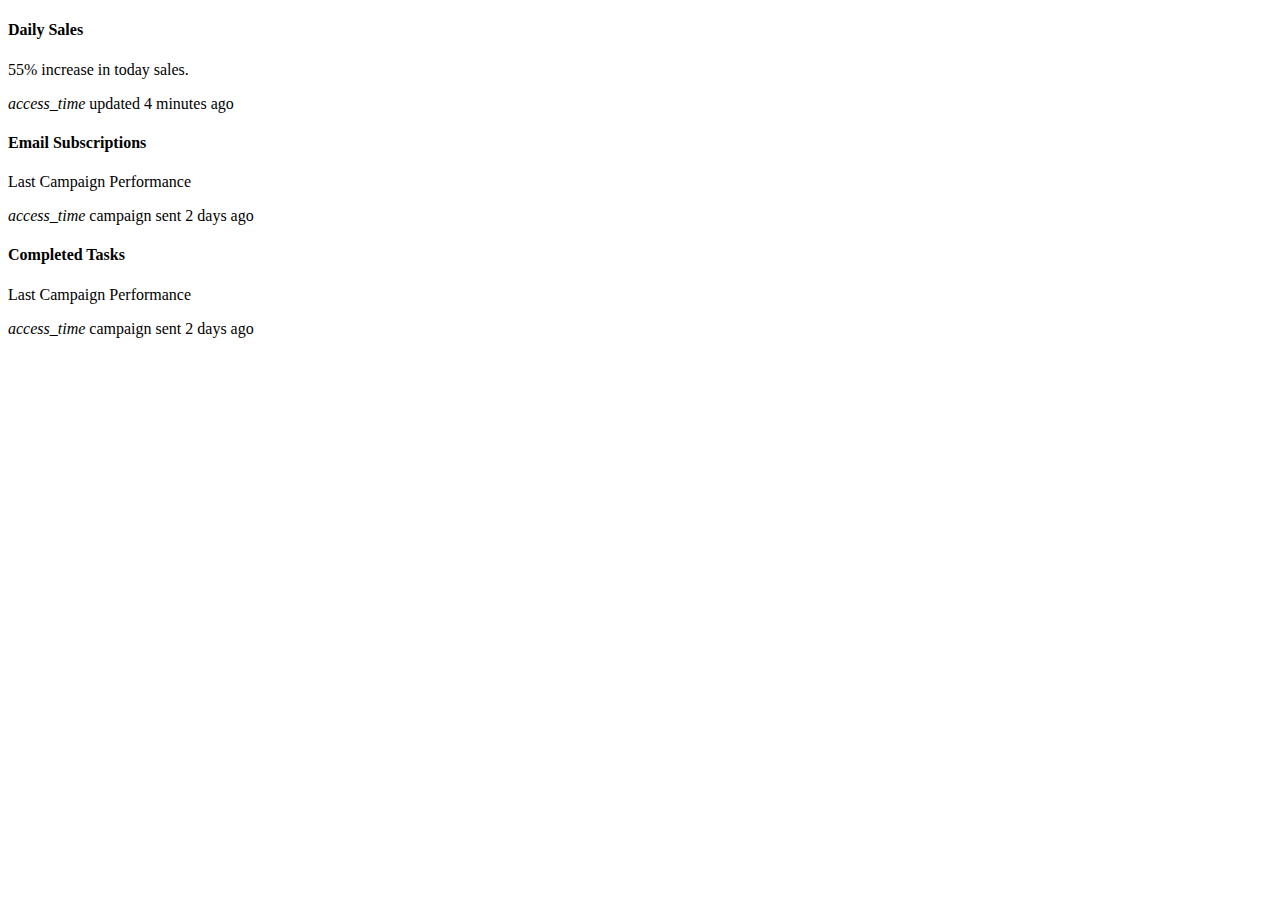
<file: src/main/resources/templates/index.html>
<!DOCTYPE HTML>
<html xmlns:th="http://www.thymeleaf.org">


<th:block th:include="fragments/header"></th:block>


<div class="content">
    <div class="container-fluid">

        <div class="row">
            <div class="col-md-4">
                <div class="card card-chart">
                    <div class="card-header card-header-success">
                        <div class="ct-chart" id="dailySalesChart"></div>
                    </div>
                    <div class="card-body">
                        <h4 class="card-title">Daily Sales</h4>
                        <p class="card-category">
                            <span class="text-success"><i class="fa fa-long-arrow-up"></i> 55% </span> increase in today sales.</p>
                    </div>
                    <div class="card-footer">
                        <div class="stats">
                            <i class="material-icons">access_time</i> updated 4 minutes ago
                        </div>
                    </div>
                </div>
            </div>
            <div class="col-md-4">
                <div class="card card-chart">
                    <div class="card-header card-header-warning">
                        <div class="ct-chart" id="websiteViewsChart"></div>
                    </div>
                    <div class="card-body">
                        <h4 class="card-title">Email Subscriptions</h4>
                        <p class="card-category">Last Campaign Performance</p>
                    </div>
                    <div class="card-footer">
                        <div class="stats">
                            <i class="material-icons">access_time</i> campaign sent 2 days ago
                        </div>
                    </div>
                </div>
            </div>
            <div class="col-md-4">
                <div class="card card-chart">
                    <div class="card-header card-header-danger">
                        <div class="ct-chart" id="completedTasksChart"></div>
                    </div>
                    <div class="card-body">
                        <h4 class="card-title">Completed Tasks</h4>
                        <p class="card-category">Last Campaign Performance</p>
                    </div>
                    <div class="card-footer">
                        <div class="stats">
                            <i class="material-icons">access_time</i> campaign sent 2 days ago
                        </div>
                    </div>
                </div>
            </div>
        </div>

    </div>
</div>


<div th:replace="fragments/footer ::footer"></div>
</file>
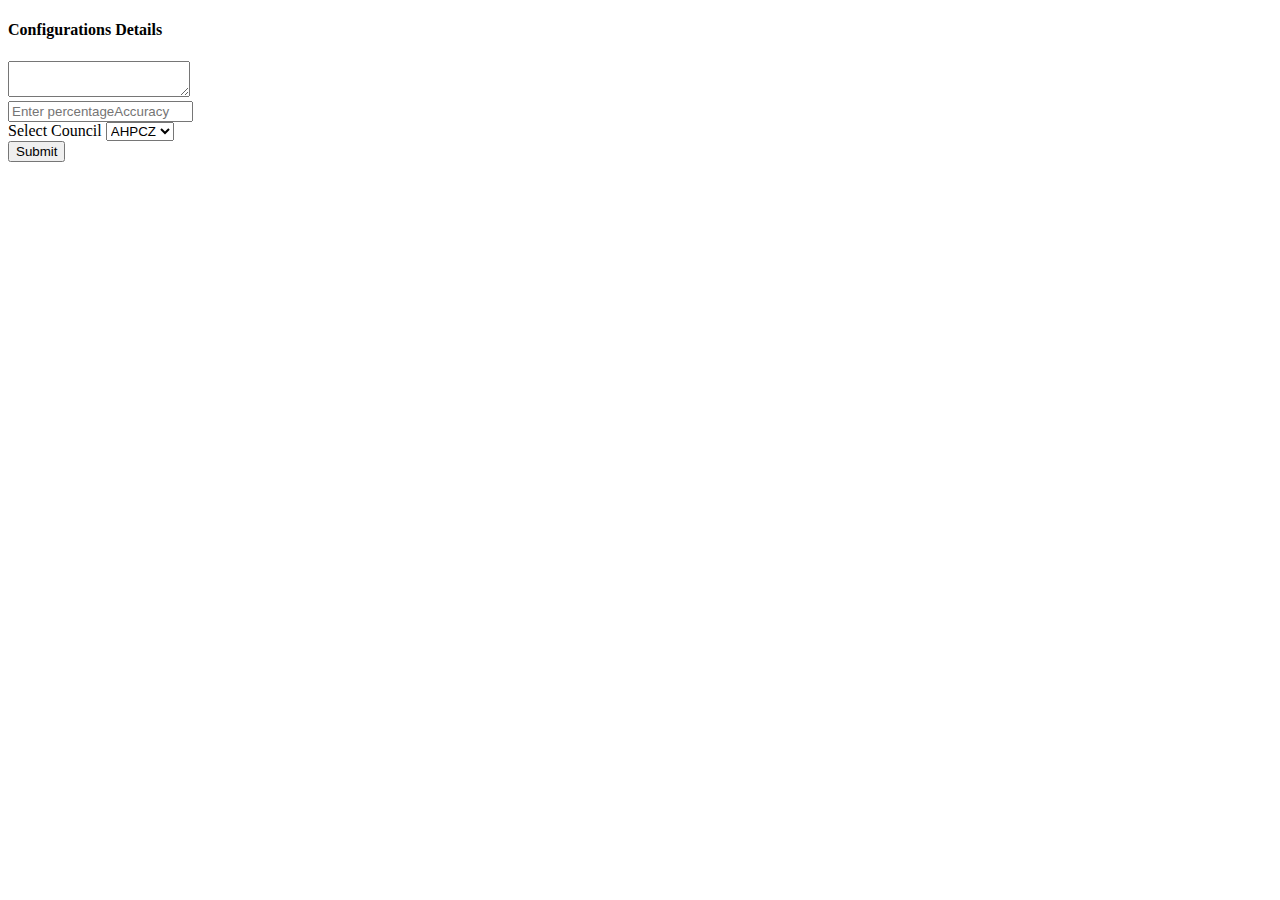
<file: src/main/resources/templates/config/add.html>
<!DOCTYPE HTML>
<html xmlns:th="http://www.thymeleaf.org" xmlns="http://www.w3.org/1999/html">


<th:block th:include="fragments/header"></th:block>

<div class="content">
    <div class="container-fluid">
        <div class="row">
            <div class="col-md-12">
                <div class="card">
                    <div class="card-header card-header-primary">
                        <h4 class="card-title ">Configurations Details</h4>
                    </div>


                <div class="col-md-2"></div>
                <div style="alignment: center" class="col-md-8">

                    <form  autocomplete="off"  th:object="${generalParameter}" method="post" th:action="@{/config/save}"
                           role="form">
                        <input type="hidden" th:field="*{id}"/>
                        <div class="form-group">
                            <textarea class="form-control"type="text" id="disclamer" name="disclamer" th:field="*{disclamer}" aria-describedby="emailHelp" placeholder="Enter disclamer notes"/>
                            </textarea>
                        </div>
                        <div class="form-group">
                            <input class="form-control" type="percentageAccuracy" id="percentageAccuracy" name="percentageAccuracy" th:field="*{percentageAccuracy}" aria-describedby="emailHelp" placeholder="Enter percentageAccuracy">
                        </div>

                        <div class="form-group">
                            <label>Select Council </label>
                            <select class="form-control" th:field="*{council}">
                                <option th:value="ahpcz">AHPCZ</option>
                                <option th:value="ncz">NCZ</option>
                                <option th:value="ehpcz">EPCZ</option>
                                <option th:value="pcz">HPCZ</option>
                            </select>
                        </div>
                        <input type="submit" class="btn btn-primary btn-block" value="Submit"/>
                    </form>
                </div>
                <div class="col-md-2"></div>

            </div>
            </div>
        </div>

    </div>
</div>


<div th:replace="fragments/footer ::footer"></div>
</file>
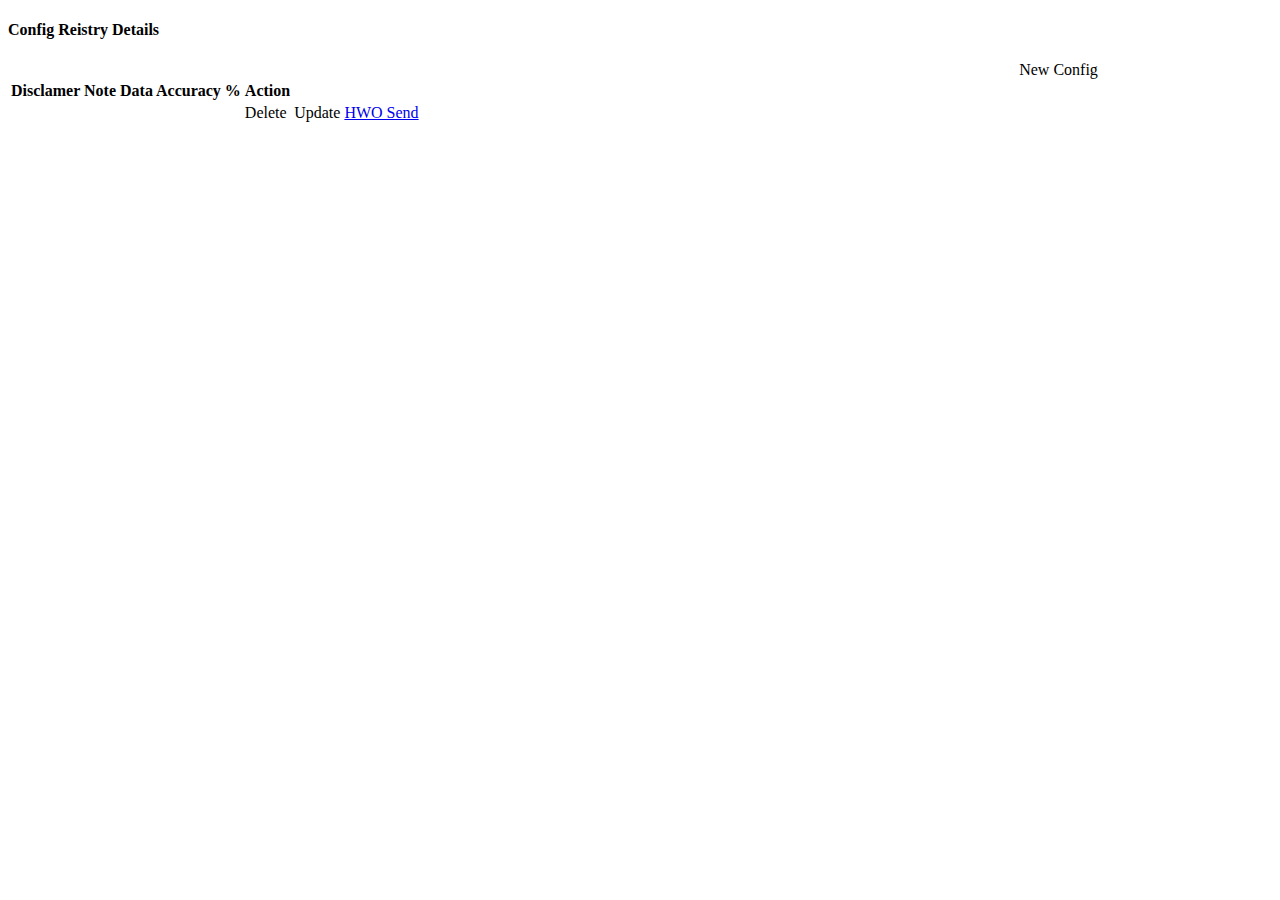
<file: src/main/resources/templates/config/list.html>
<!DOCTYPE HTML>
<html xmlns:th="http://www.thymeleaf.org">


<th:block th:include="fragments/header"></th:block>

<div class="content">
    <div class="container-fluid">
        <div class="row">
            <div class="col-md-12">
                <div></div>


                <div class="card">
                    <div class="card-header card-header-primary">
                        <h4 class="card-title ">Config Reistry Details</h4>

                    </div>

                    <div style="padding-left: 80%">
                        <a th:href="@{'/config/add/'}">
                            <i class="fa fa-fw fa-user"></i>New Config</a>


                    </div>
                    <div class="card-body">
                        <div class="table-responsive">
                            <table class="table">
                                <thead class=" text-primary">
                                <th>Disclamer Note</th>
                                <th>Data Accuracy %</th>
                                <th>Action</th>
                                </thead>
                                <tbody>


                                <tr>
                                    <div id="success"></div>

                                    <td id="disclamer" th:value="${generalParameter.disclamer}" th:text="${generalParameter.disclamer}"></td>
                                    <td id="percentageAccuracy" th:value="${generalParameter.percentageAccuracy}"th:text="${generalParameter.percentageAccuracy}"></td>
                                    <td><a th:href="@{'/config/delete/'+ ${generalParameter.id}}"
                                           class="btn btn-danger custom-width">Delete</a>
                                    </td>

                                    <td><a th:href="@{'/config/update/'+ ${generalParameter.id}}"
                                           class="btn btn-info custom-width">Update</a>
                                    </td>


                                    <td class='text-center'><a href='#' th:id="${generalParameter.id}"    class="aprove"><span
                                            class='glyphicon glyphicon-user' aria-hidden='true'>HWO Send</span></a>

                                    </td>
                                </tr>
                                <input type="hidden" id="shortName" th:value="${generalParameter.council}">

                                </tbody>
                            </table>
                        </div>
                    </div>
                </div>
            </div>

        </div>
    </div>
</div>

<script type="text/javascript">
    $(function () {
        $(".aprove").click(function () {

            var element = $(this);
            var appid = element.attr("id");
            var id = appid;
            var disclamer=document.getElementById("disclamer").innerHTML;
            var percentageAccuracy=document.getElementById("percentageAccuracy").innerHTML;
            var shortName=$("#shortName").val();



            if (confirm("Are you sure you want to update to HWO Portal?")) {
                $.ajax({
                    type: "POST",
                    url: "http://localhost:8084/hwo-portal/hwo/rest/directoryDisclamer/",
                    data: {shortName:shortName,disclamer:disclamer,percentageAccuracy:percentageAccuracy},
                    success: function () {
                        $("#success").html("<div class=\"alert alert-info\">\n" +
                            "                    <button type=\"button\" class=\"close\" data-dismiss=\"alert\" aria-label=\"Close\">\n" +
                            "                      <i class=\"material-icons\">close</i>\n" +
                            "                    </button>\n" +
                            "                    <span>\n" +
                            "                      <b> Data Successfully - </b> added to HWO Portal \</span>\n" +
                            "                  </div>");
                    }
                });
                $(this).parent().parent().fadeOut(300, function () {
                    $(this).remove();
                });
            }
            return false;
        });
    });
</script>


<div th:replace="fragments/footer ::footer"></div>
</file>
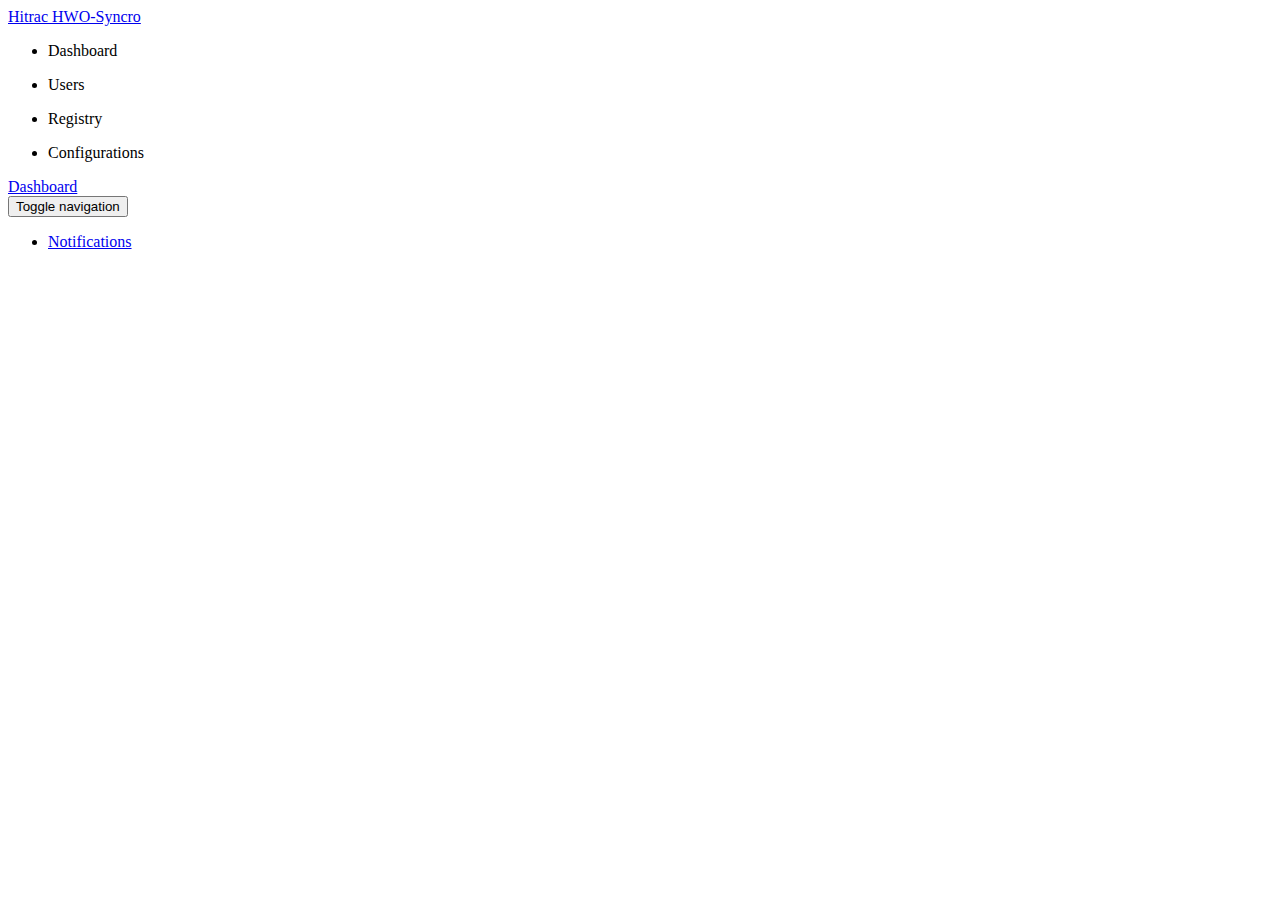
<file: src/main/resources/templates/fragments/header.html>
<!DOCTYPE HTML>
<html  xmlns:th="http://www.thymeleaf.org">


<head>
    <meta charset="utf-8" />
    <link rel="apple-touch-icon" sizes="76x76" th:href="@{admin/img/apple-icon.png}">
    <link rel="icon" type="image/png" th:href="@{admin/img/favicon.png}">
    <meta http-equiv="X-UA-Compatible" content="IE=edge,chrome=1" />
    <title>
        HWO-Syncro
    </title>
    <meta content='width=device-width, initial-scale=1.0, maximum-scale=1.0, user-scalable=0, shrink-to-fit=no' name='viewport' />


    <link th:href="@{/admin/css/material-dashboard.css}" rel="stylesheet" />


    <link rel="stylesheet" th:href="@{css/font-awesome.min.css}">

    <script th:src="@{../../js/jquery-1.11.1.min.js}"></script>
    <script th:src="@{../../js/bootstrap.min.js}"></script>


</head>

<body class="">


<div class="wrapper ">
    <div class="sidebar" data-color="purple" data-background-color="green">
        <!--
          Tip 1: You can change the color of the sidebar using: data-color="purple | azure | green | orange | danger"

          Tip 2: you can also add an image using data-image tag
      -->
        <div class="logo">
            <a href="http://www.hitrac.co.zw" class="simple-text logo-normal">
                Hitrac HWO-Syncro
            </a>
        </div>
        <div class="sidebar-wrapper">
            <ul class="nav">
                <li class="nav-item active  ">
                    <a class="nav-link" th:href="@{/}">
                        <i class="fa fa-dashboard"></i>
                        <p>Dashboard</p>
                    </a>
                </li>
                <li class="nav-item ">
                    <a class="nav-link" th:href="@{/listUsers}" >
                        <i class="fa fa-user"></i>
                        <p>Users</p>
                    </a>
                </li>

                <li class="nav-item ">
                    <a class="nav-link" th:href="@{/registry/registrylist}">
                        <i class="fa fa-user-plus"></i>
                        <p>Registry</p>
                    </a>
                </li>

                <li class="nav-item ">
                    <a class="nav-link" th:href="@{/config/list}">
                        <i class="fa fa-connectdevelop"></i>
                        <p>Configurations</p>
                    </a>
                </li>
            </ul>
        </div>
    </div>
    <div class="main-panel">
        <!-- Navbar -->
        <nav class="navbar navbar-expand-lg navbar-transparent navbar-absolute fixed-top ">
            <div class="container-fluid">
                <div class="navbar-wrapper">
                    <a class="navbar-brand" href="#pablo">Dashboard</a>
                </div>
                <button class="navbar-toggler" type="button" data-toggle="collapse" aria-controls="navigation-index" aria-expanded="false" aria-label="Toggle navigation">
                    <span class="sr-only">Toggle navigation</span>
                    <span class="navbar-toggler-icon icon-bar"></span>
                    <span class="navbar-toggler-icon icon-bar"></span>
                    <span class="navbar-toggler-icon icon-bar"></span>
                </button>
                <div class="collapse navbar-collapse justify-content-end">
                    <ul class="navbar-nav">
                        <li class="nav-item">
                            <a class="nav-link" href="#pablo">
                                <i class="fa fa-sticky-note"></i> Notifications
                            </a>
                        </li>
                        <!-- your navbar here -->
                    </ul>
                </div>
            </div>
        </nav>
</file>
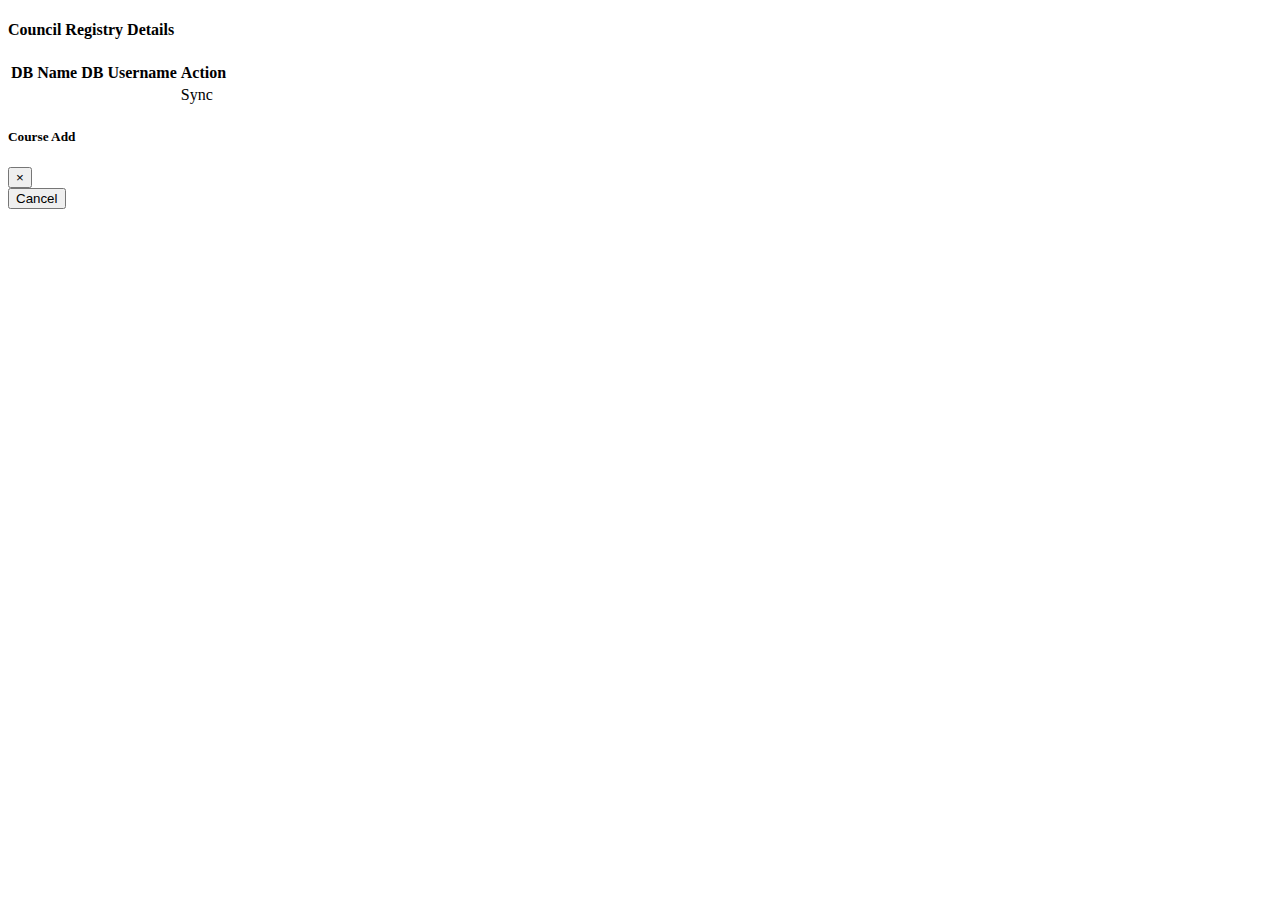
<file: src/main/resources/templates/registry/list.html>
<!DOCTYPE HTML>
<html xmlns:th="http://www.thymeleaf.org">


<th:block th:include="fragments/header"></th:block>

<div class="content">
    <div class="container-fluid">
        <div class="row">


            <div class="col-md-12">
                <div class="card">
                    <div class="card-header card-header-primary">
                        <h4 class="card-title ">Council Registry Details</h4>



                    </div>
                    <div class="card-body">
                        <div class="table-responsive">
                            <table class="table">
                                <thead class=" text-primary">
                                <th>DB Name</th>
                                <th>DB Username</th>
                                <th>Action</th>
                                </thead>
                                <tbody>
                                <tr th:each="registry :${registryCredentialsList}">

                                    <td th:text="${registry.name}"></td>
                                    <td th:text="${registry.dbUserName}"></td>

                                    <td><a th:href="@{'/registry/sync-registry/'+ ${registry.name}}"
                                           class="btn btn-info custom-width">Sync</a>
                                    </td>

                                </tr>

                                </tbody>
                            </table>
                        </div>
                    </div>
                </div>
            </div>

        </div>
    </div>
</div>
<div class="modal fade" id="addCourse" tabindex="-1" role="dialog" aria-labelledby="exampleModalLabel"
aria-hidden="true">
<div class="modal-dialog" role="document">
    <div class="modal-content">
        <div class="modal-header">
            <h5 class="modal-title">Course Add </h5>
            <button class="close" type="button" data-dismiss="modal" aria-label="Close">
                <span aria-hidden="true">×</span>
            </button>
        </div>
        <div class="modal-body">




        </div>
        <div class="modal-footer">
            <button class="btn btn-secondary" type="button" data-dismiss="modal">Cancel</button>

        </div>
    </div>
</div>
</div>



<div th:replace="fragments/footer ::footer"></div>
</file>
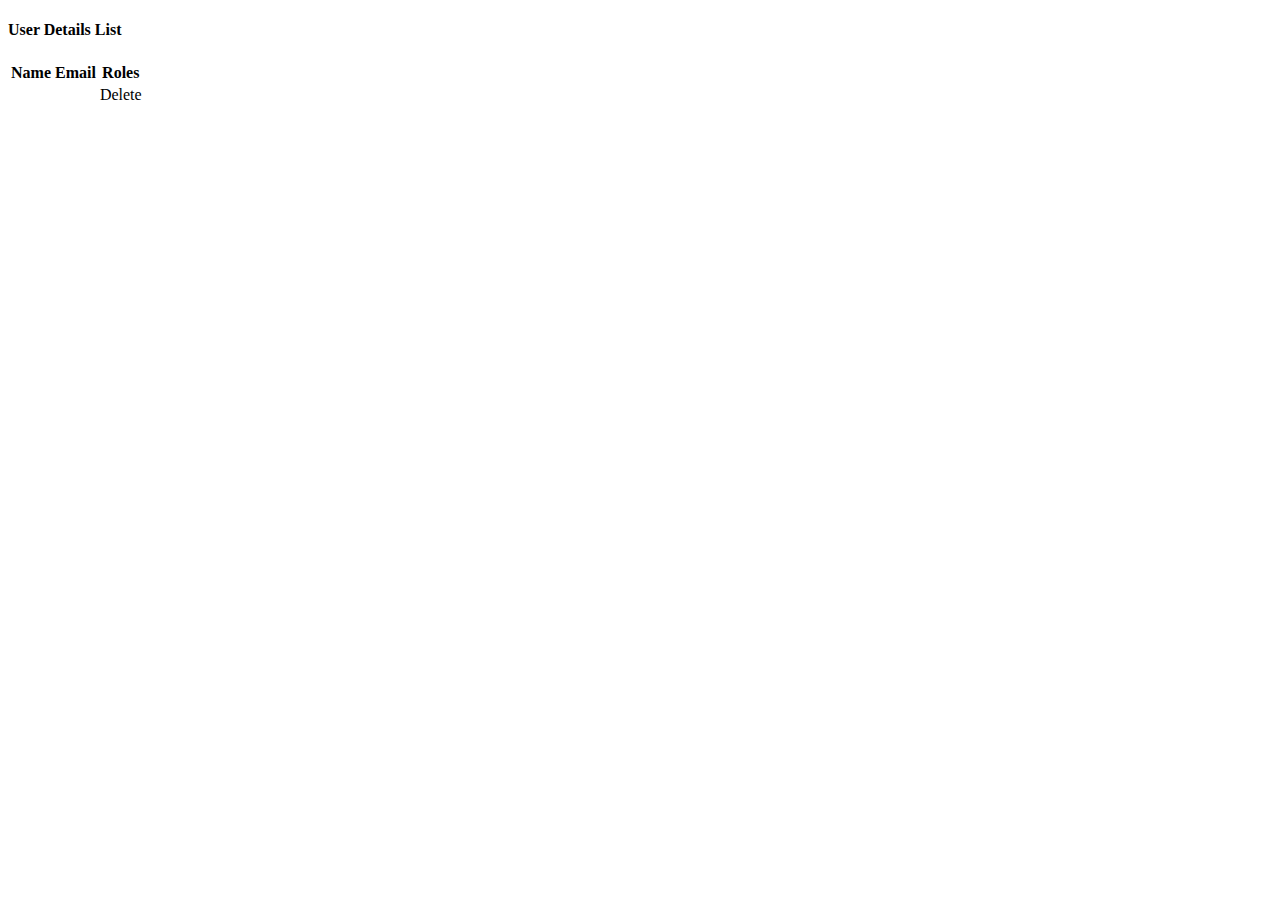
<file: src/main/resources/templates/user/list.html>
<!DOCTYPE HTML>
<html xmlns:th="http://www.thymeleaf.org">


<th:block th:include="fragments/header"></th:block>

<div class="content">
    <div class="container-fluid">
        <div class="row">
            <div class="col-md-12">
                <div class="card">
                    <div class="card-header card-header-primary">
                        <h4 class="card-title ">User Details List</h4>
                    </div>
                    <div class="card-body">
                        <div class="table-responsive">
                            <table class="table">
                                <thead class=" text-primary">
                                <th>Name</th>
                                <th>Email</th>
                                <th>Roles</th>
                                </thead>
                                <tbody>

                                <tr  th:each="user :${users}">

                                    <td th:text="${user.getFirstName()}"></td>
                                    <td th:text="${user.getEmail()}"></td>
                                    <td><a th:href="@{'/delete-user/'+ ${user.id}}" class="btn btn-info custom-width">Delete</a>
                                    </td>


                                </tr>

                                </tbody>
                            </table>
                        </div>
                    </div>
                </div>
            </div>

        </div>
    </div>
</div>


<div th:replace="fragments/footer ::footer"></div>
</file>
